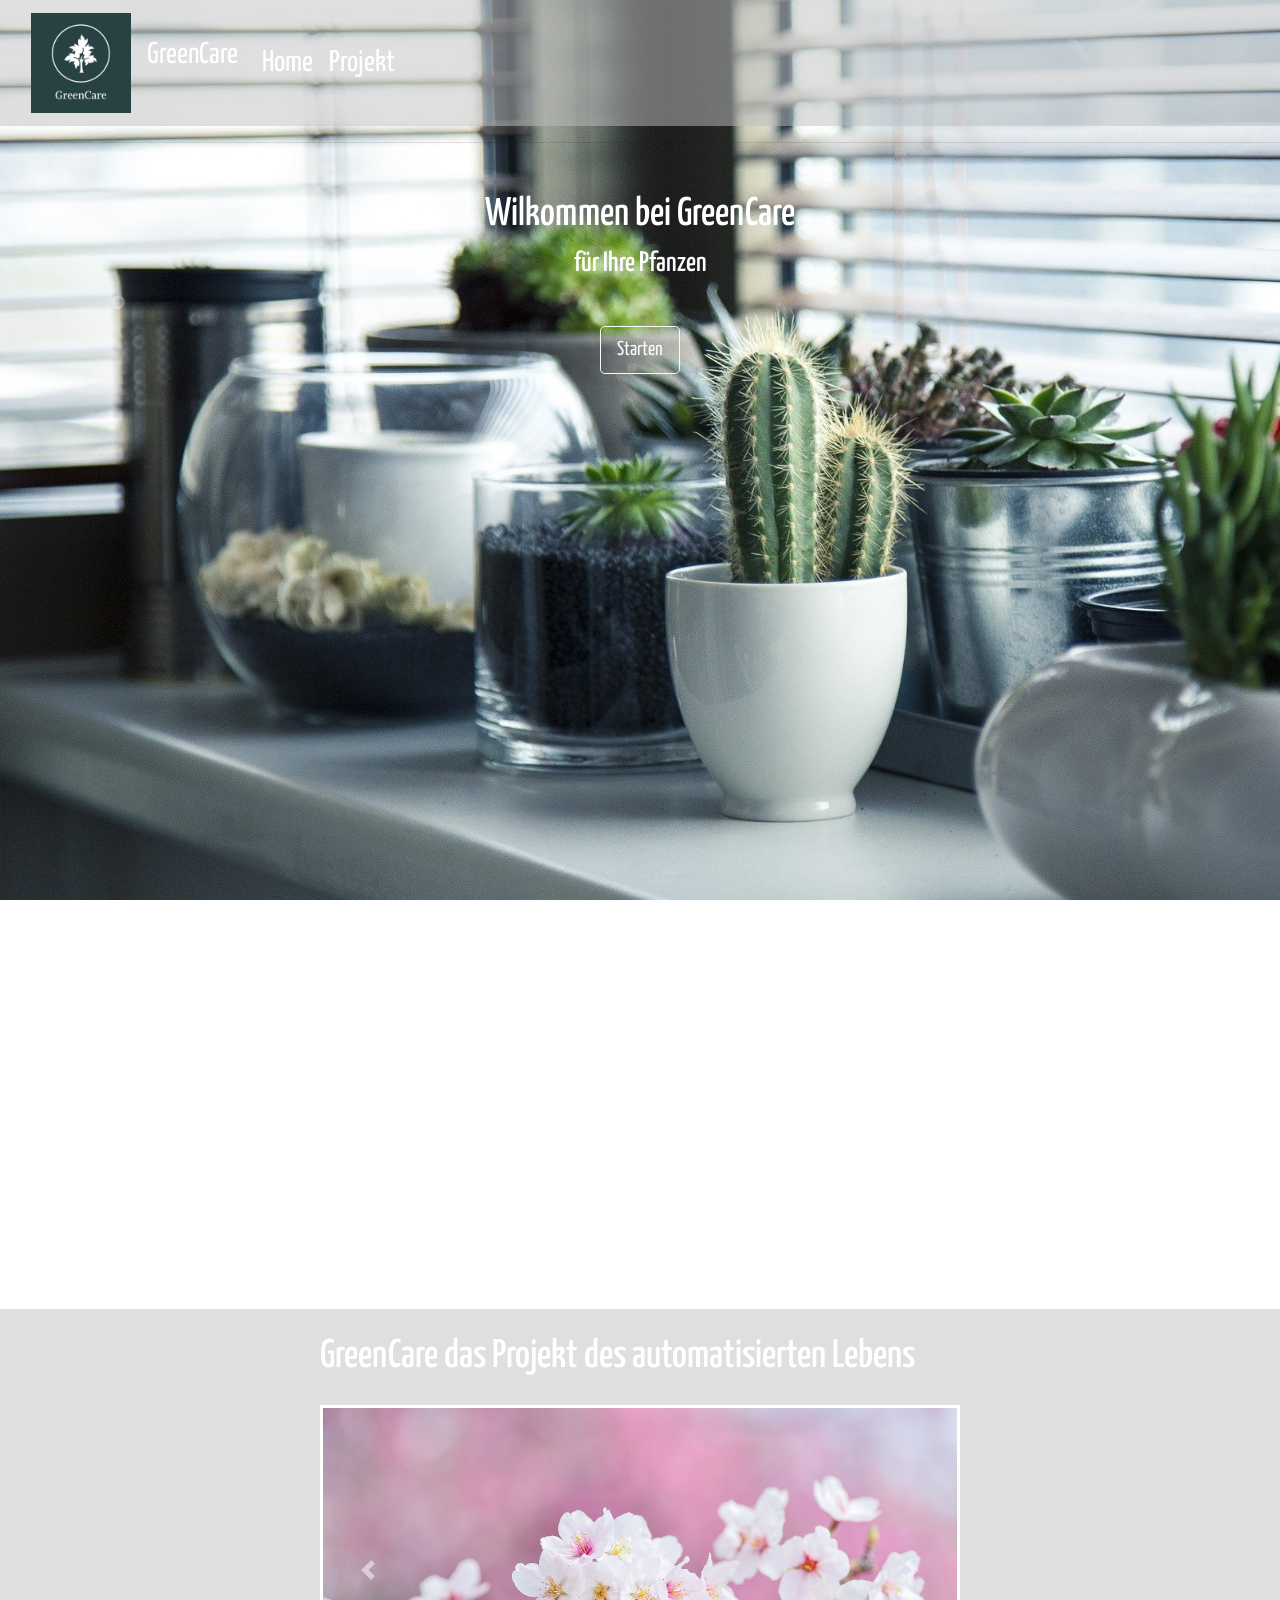
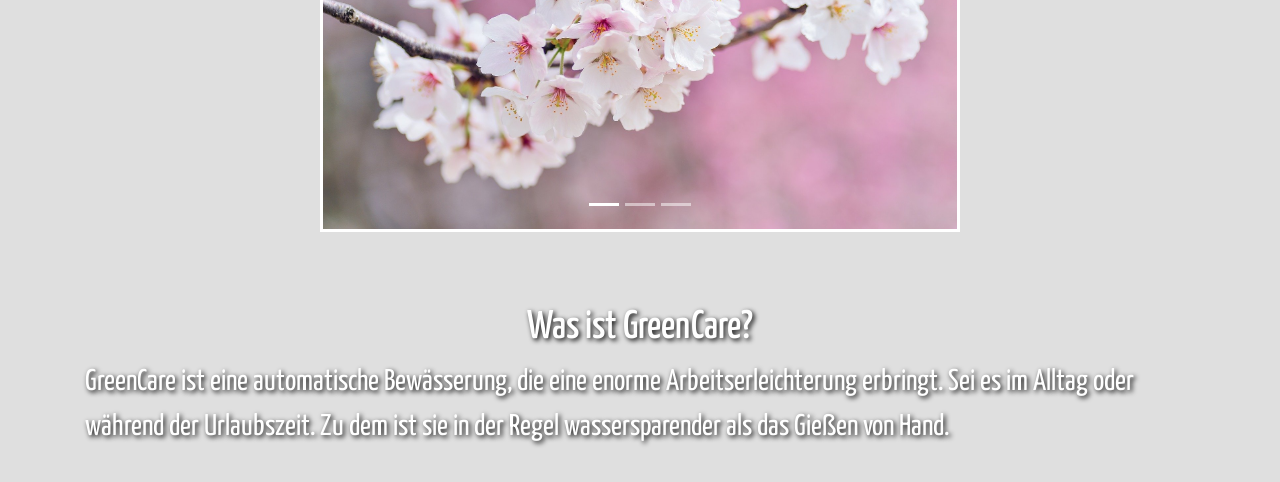
<file: index.html>
<!doctype html>
<html lang="en">
  <head>
    <!-- Required meta tags -->
    <meta charset="utf-8">
    <meta name="viewport" content="width=device-width, initial-scale=1, shrink-to-fit=no">

    <!-- Bootstrap CSS -->
    <link rel="stylesheet" href="https://maxcdn.bootstrapcdn.com/bootstrap/4.0.0/css/bootstrap.min.css" integrity="sha384-Gn5384xqQ1aoWXA+058RXPxPg6fy4IWvTNh0E263XmFcJlSAwiGgFAW/dAiS6JXm" crossorigin="anonymous">

    <link rel="stylesheet"
          href="https://fonts.googleapis.com/css?family=Yanone Kaffeesatz">

   <link rel="stylesheet" href="style.css" >      
    <style>
      body {
        font-family: 'Yanone Kaffeesatz', serif;
        font-size: 30px;
      }
    
    </style> 
<link rel="icon" href="assets/GreenCare Logo.jpg">
    <title>GreenCare</title>
  </head>
  <body class="start">
      

    <div class="container-fluid   text-white" style="background-color: rgb(191, 191, 191,50%);">
        <nav class="navbar navbar-expand-lg navbar-light  text-center ">
            <a class="navbar-brand" href="index.html">
                <img src="assets/GreenCare Logo.jpg" width="100" height="100">  
                </a>
                <p class="pr-3 topic1" >GreenCare</p>
            <button class="navbar-toggler" type="button" data-toggle="collapse" data-target="#navbarNav" aria-controls="navbarNav" aria-expanded="false" aria-label="Toggle navigation">
            <span class="navbar-toggler-icon"></span>
            </button>
            <div class="collapse navbar-collapse " id="navbarNav">
            <ul class="navbar-nav">
                <li class="nav-item active">
                <a class="nav-link text-white" href="index.html">Home <span class="sr-only">(current)</span></a>
                </li>
                <li class="nav-item">
                <a class="nav-link text-white" href="html/projekt.php">Projekt</a>
                </li>
            </ul>
            </div>
        </nav>
    </div>
<hr>


    <div class="container  text-center mt-5 mb-5 text-white" style="font-size: 80px; ">
        <h1>Wilkommen bei GreenCare</h1>
        <h3>für Ihre Pfanzen</h3>
        <a class="btn btn btn-outline-light btn-lg" href="#section1">Starten</a>
    </div>


<div class="mar"></div>


    <div  class="container-fluid mt-5  pb-4 d-flex justify-content-center"  style="background-color:  rgb(191, 191, 191,50%); ">
        <div id="carouselExampleIndicators" class="carousel slide d-block" data-ride="carousel" data-interval="2500">
            <h1 class="d-block mt-4 mb-4  text-white" id="section1">GreenCare das Projekt des automatisierten Lebens</h1>
            <ol class="carousel-indicators">
              <li data-target="#carouselExampleIndicators" data-slide-to="0" class="active"></li>
              <li data-target="#carouselExampleIndicators" data-slide-to="1"></li>
              <li data-target="#carouselExampleIndicators" data-slide-to="2"></li>
            </ol>
            <div class="carousel-inner" >
              <div class="carousel-item active" >
                <img class="d-block w-100 boarder" src="assets/ex1.jpg" alt="First slide">
              </div>
              <div class="carousel-item">
                <img class="d-block w-100 boarder" src="assets/ex2.jpg" alt="Second slide">
              </div>
              <div class="carousel-item">
                <img class="d-block w-100 border" src="assets/ex3.jpg" alt="Third slide">
              </div>
            </div>
            <a class="carousel-control-prev" href="#carouselExampleIndicators" role="button" data-slide="prev">
              <span class="carousel-control-prev-icon" aria-hidden="true"></span>
              <span class="sr-only">Previous</span>
            </a>
            <a class="carousel-control-next" href="#carouselExampleIndicators" role="button" data-slide="next">
              <span class="carousel-control-next-icon" aria-hidden="true"></span>
              <span class="sr-only">Next</span>
            </a>
        </div>
      </div>

        <div class="container-fluid pt-5 pb-3 text-white shadow_text" style="background-color:  rgb(191, 191, 191,50%); ">

          <div class="container">
            <h1 class="text-center" >Was ist GreenCare?</h1>

            <p>GreenCare ist eine automatische Bewässerung, die eine enorme Arbeitserleichterung erbringt. Sei es im Alltag oder während der Urlaubszeit. Zu dem ist sie in der Regel wassersparender als das Gießen von Hand.</p>  </div>

        </div>


    

    <script src="https://code.jquery.com/jquery-3.2.1.slim.min.js" integrity="sha384-KJ3o2DKtIkvYIK3UENzmM7KCkRr/rE9/Qpg6aAZGJwFDMVNA/GpGFF93hXpG5KkN" crossorigin="anonymous"></script>
    <script src="https://cdnjs.cloudflare.com/ajax/libs/popper.js/1.12.9/umd/popper.min.js" integrity="sha384-ApNbgh9B+Y1QKtv3Rn7W3mgPxhU9K/ScQsAP7hUibX39j7fakFPskvXusvfa0b4Q" crossorigin="anonymous"></script>
    <script src="https://maxcdn.bootstrapcdn.com/bootstrap/4.0.0/js/bootstrap.min.js" integrity="sha384-JZR6Spejh4U02d8jOt6vLEHfe/JQGiRRSQQxSfFWpi1MquVdAyjUar5+76PVCmYl" crossorigin="anonymous"></script>
  </body>
</html>
</file>
<file: style.css>
.topic1{
    animation: topic1 2s infinite ease-in-out;
}


@keyframes topic1 {
    from {transform:translate(0px, 0);}
    50% {transform:translate(-10px, 0);}
    to {transform: translate(0px, 0);}
}

.carousel {
    width:640px;
    height:100%;
  }


.shadow1_box{

    box-shadow: 2px 2px 5px black;
}
.shadow_text{

    text-shadow: 2px 2px 5px black;
}

.start { 
    background: url(assets/start.jpg) no-repeat center center fixed; 
    -webkit-background-size: cover;
    -moz-background-size: cover;
    -o-background-size: cover;
    background-size: cover;
  }

.projekt { 
    background: url(assets/projekt.jpg) no-repeat center center fixed; 
    -webkit-background-size: cover;
    -moz-background-size: cover;
    -o-background-size: cover;
    background-size: cover;
    object-fit: scale-down;
}

.mar{
    margin-top: 900px;
}

.boarder{

   border-style: solid;
   border-color: white;

}
</file>
